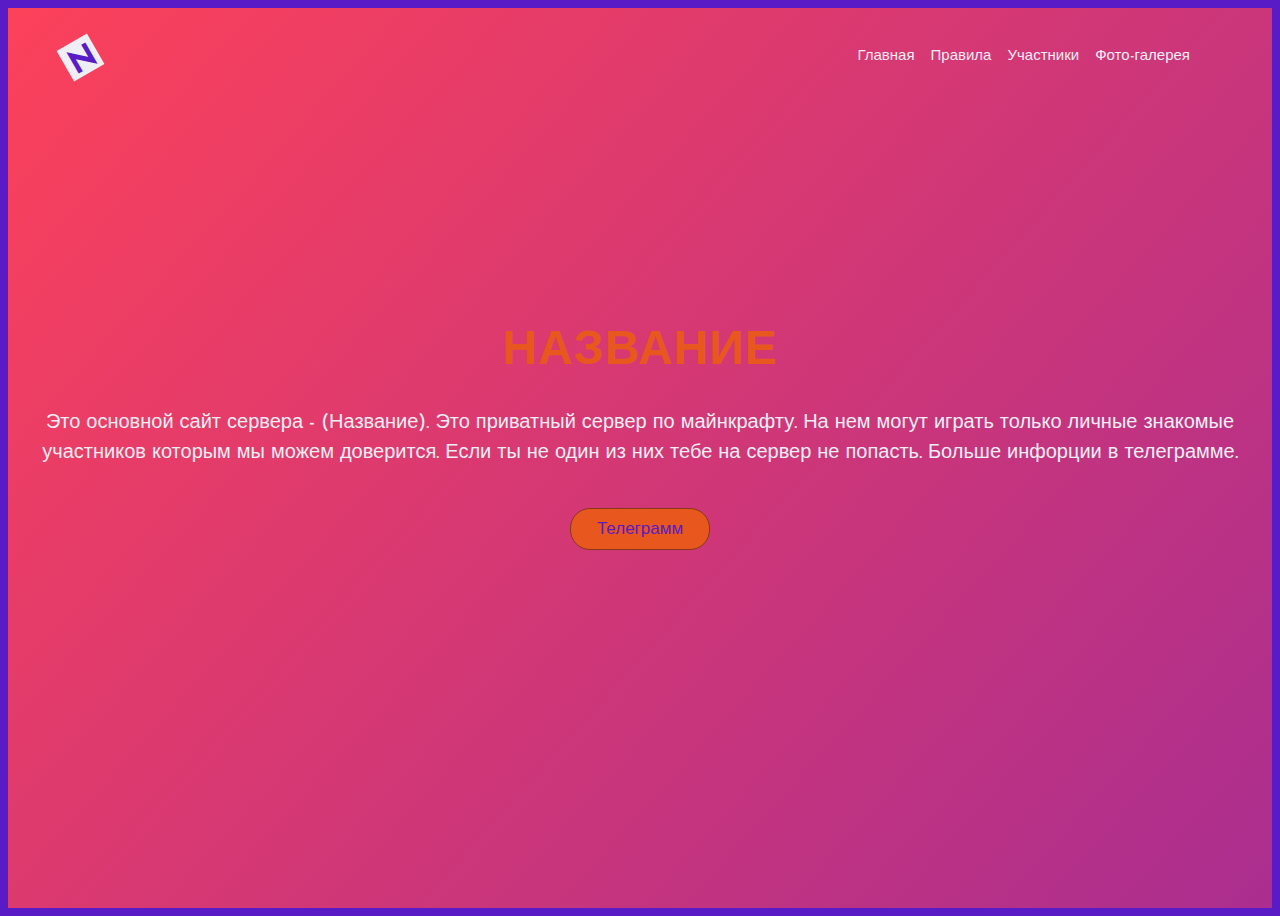
<file: index.html>
<!DOCTYPE html>
<html lang="en">
  <head>
    <meta charset="UTF-8" />
    <meta http-equiv="X-UA-Compatible" content="IE=edge" />
    <meta name="viewport" content="width=device-width, initial-scale=1.0" />
    <title>Главная</title>
    <link rel="stylesheet" href="css/view.css" />
  </head>
  <body>
  <link href="https://fonts.googleapis.com/css?family=Josefin+Sans" rel="stylesheet">

  <!-- Background & animion & navbar & title -->
    <div class="container-fluid">
  <!-- Background animtion-->
      <div class="background">
         <div class="cube"></div>
         <div class="cube"></div>
         <div class="cube"></div>
         <div class="cube"></div>
        <div class="cube"></div>
      </div>
  <!-- header -->
     <header>
  <!-- navbar -->
       <nav>
          <ul>
             <li><a href="http://127.0.0.1:5500/index.html">Главная</a></li>
              <li><a href="http://127.0.0.1:5500/Rules.html">Правила</a></li>
              <li><a href="#">Участники</a></li>
              <li><a href="#">Фото-галерея</a></li>
           </ul>
         </nav>
  <!-- logo -->
        <div class="logo"><span>N</span></div>
  <!-- title & content -->
        <section class="header-content">
           <h1>Название</h1>
          <p>Это основной сайт сервера - (Название). Это приватный сервер по майнкрафту. 
            На нем могут играть только личные знакомые участников которым мы можем доверится.
            Если ты не один из них тебе на сервер не попасть. Больше инфорции в телеграмме.
          </p>
          <button>Телеграмм</button>
        </section>
    </header>
  </body>
</html>
</file>
<file: css/view.css>
body {
  font-family: "Josefin Sans", sans-serif;
  box-sizing: border-box;
  background-color: #591bc5;
}
.container-fluid {
  height: 100%;
  margin: 0;
  padding: 0;
  width: 100%;
  background: #fff;
}
/* ============= Animation background ========= */
.background {
  background: linear-gradient(132deg, #fc415a, #591bc5, #212335);
  background-size: 400% 400%;
  animation: Gradient 15s ease infinite;
  position: relative;
  height: 100vh;
  width: 100%;
  overflow: hidden;
  padding: 0;
  margin: 0px;
}
.cube {
  position: absolute;
  top: 80vh;
  left: 45vw;
  width: 10px;
  height: 10px;
  border: solid 1px #d7d4e4;
  transform-origin: top left;
  transform: scale(0) rotate(0deg) translate(-50%, -50%);
  animation: cube 12s ease-in forwards infinite;
}
.cube:nth-child(2n) {
  border-color: #fff;
}
.cube:nth-child(2) {
  animation-delay: 2s;
  left: 25vw;
  top: 40vh;
}
.cube:nth-child(3) {
  animation-delay: 4s;
  left: 75vw;
  top: 50vh;
}
.cube:nth-child(4) {
  animation-delay: 6s;
  left: 90vw;
  top: 10vh;
}
.cube:nth-child(5) {
  animation-delay: 8s;
  left: 10vw;
  top: 85vh;
}
.cube:nth-child(6) {
  animation-delay: 10s;
  left: 50vw;
  top: 10vh;
}
/* ================= Header ============ */
header {
  position: absolute;
  top: 0%;
  left: 0%;
  width: 100%;
  margin: 0;
  padding: 0;
}
/* navbar */
nav {
  color: #fff;
  float: right;
  margin: 30px 90px;
}
nav ul {
  list-style: none;
}
nav ul li {
  float: left;
  transition: 0.3s;
}
nav ul li a {
  text-decoration: none;
  color: #efeef5;
  transition: 0.5;
  font-size: 15px;
  margin-left: 16px;
}
nav ul li:hover a {
  text-decoration: none;
  color: #591bc5;
}
nav ul li:hover {
  height: 45px;
  padding-top: 30px;
  margin-top: -30px;
  background: #efeef5;
  text-decoration: none;
  transform: skew(15deg);
}
/* Logo */
.logo {
  width: 35px;
  height: 35px;
  background: #efeef5;
  margin: 40px 63px;
  float: left;
  transform: rotate(-30deg);
}
.logo span {
  color: #591bc5;
  font-size: 2em;
  line-height: 1.4;
  padding-left: 5px;
  font-weight: bold;
}
/* Header content & title & button*/
.header-content {
  margin-top: 25%;
  text-align: center;
  color: #efeef5;
}
.header-content h1 {
  text-transform: uppercase;
  font-size: 3em;
  letter-spacing: 1px;
}
.header-content p {
  font-size: 20px;
  line-height: 1.5;
  margin: 20px auto;
}
.header-content button {
  width: 140px;
  margin: 20px 10px;
  color: #591bc5;
  font-size: 17px;
  border: 1px solid #883717;
  font-weight: 500;
  background: #e8571e;
  border-radius: 20px;
  padding: 10px;
  cursor: pointer;
  transition: 0.3s;
}
.header-content button:hover {
  border-radius: 0;
}
/* Animate Background*/
@keyframes Gradient {
  0% {
    background-position: 0% 50%;
  }
  50% {
    background-position: 100% 50%;
  }
  100% {
    background-position: 0% 50%;
  }
}
@keyframes cube {
  from {
    transform: scale(0) rotate(0deg) translate(-50%, -50%);
    opacity: 1;
  }
  to {
    transform: scale(20) rotate(960deg) translate(-50%, -50%);
    opacity: 0;
  }
}

/* после анимации */

::-webkit-scrollbar {
  width: 15px;
}

::-webkit-scrollbar-thumb {
  background: linear-gradient(to top, #259cdb, #1b29e3);
}

::-webkit-scrollbar-thumb:hover {
  background: linear-gradient(to top, #46afe7, #424ffc);
}

h1 {
  color: #e8571e;
}

h2 {
  color: #e8571e;
}

li {
  margin-bottom: 30px;
}
</file>
